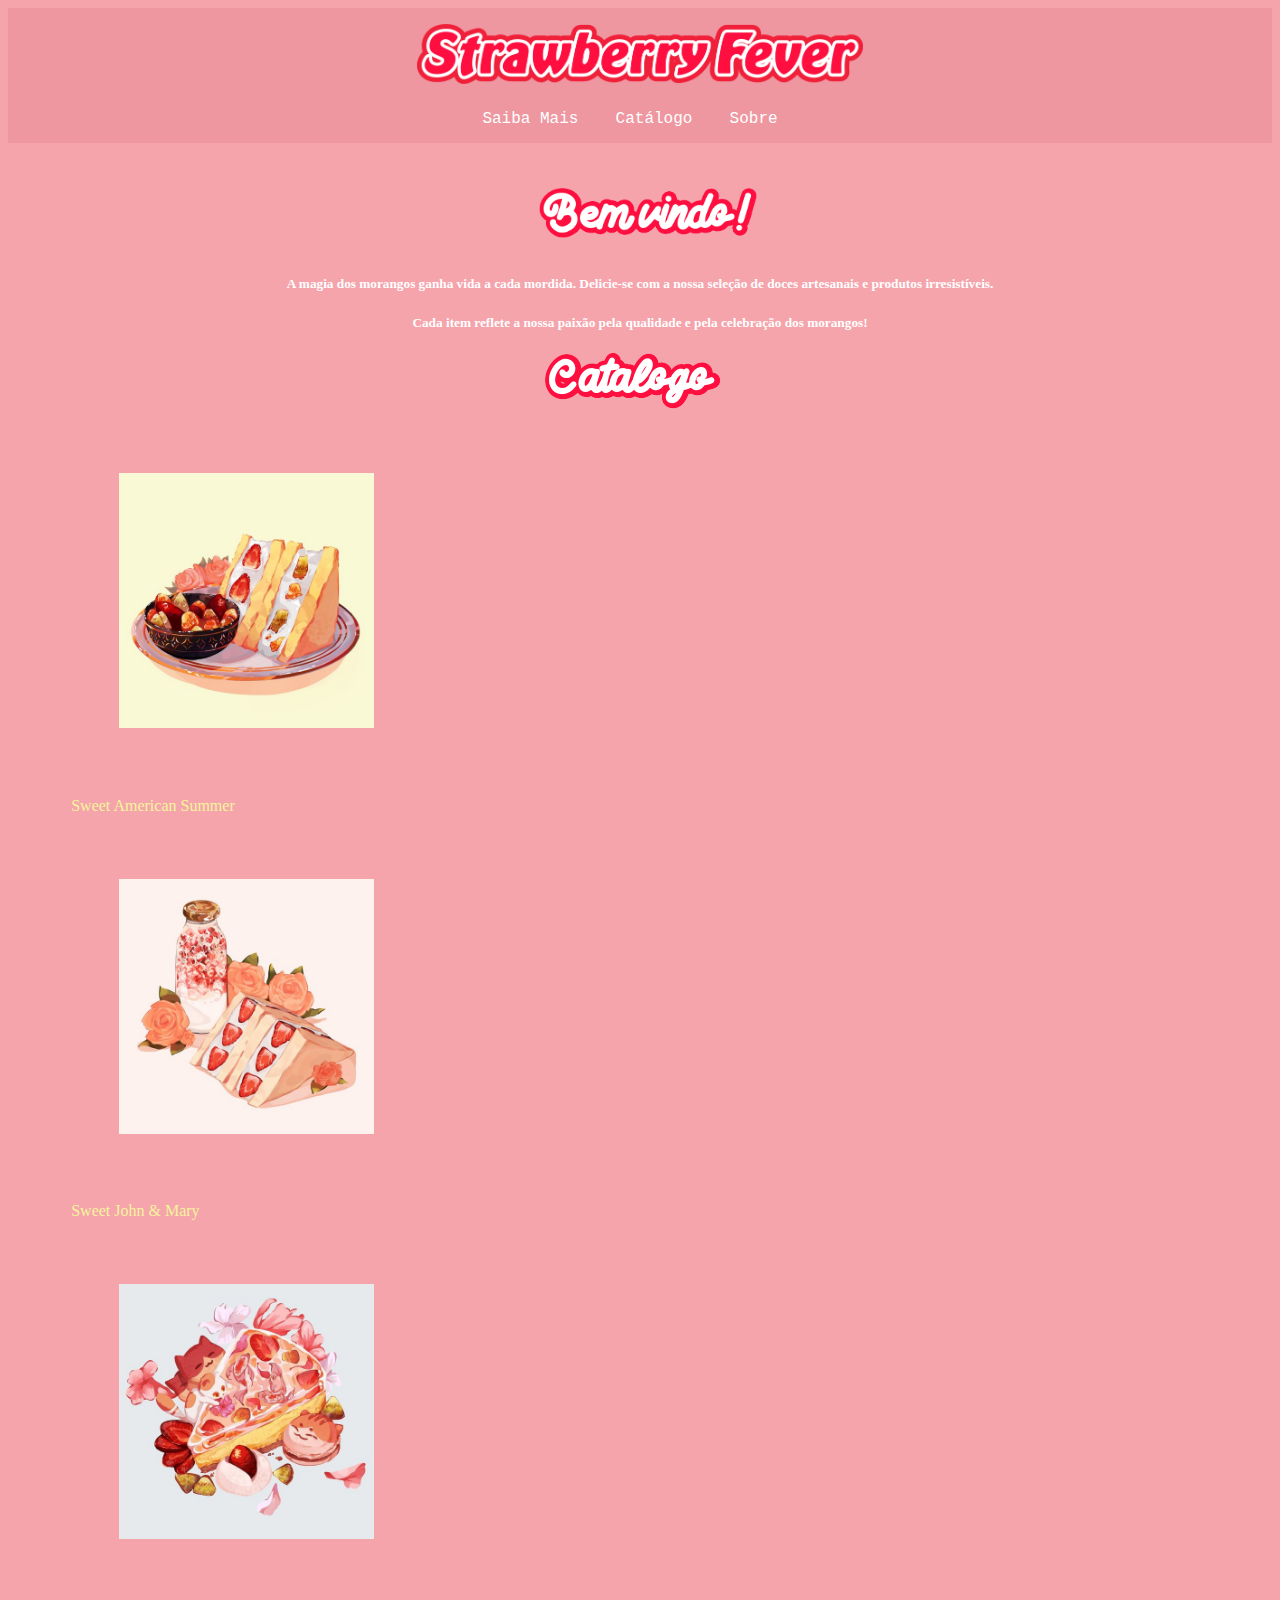
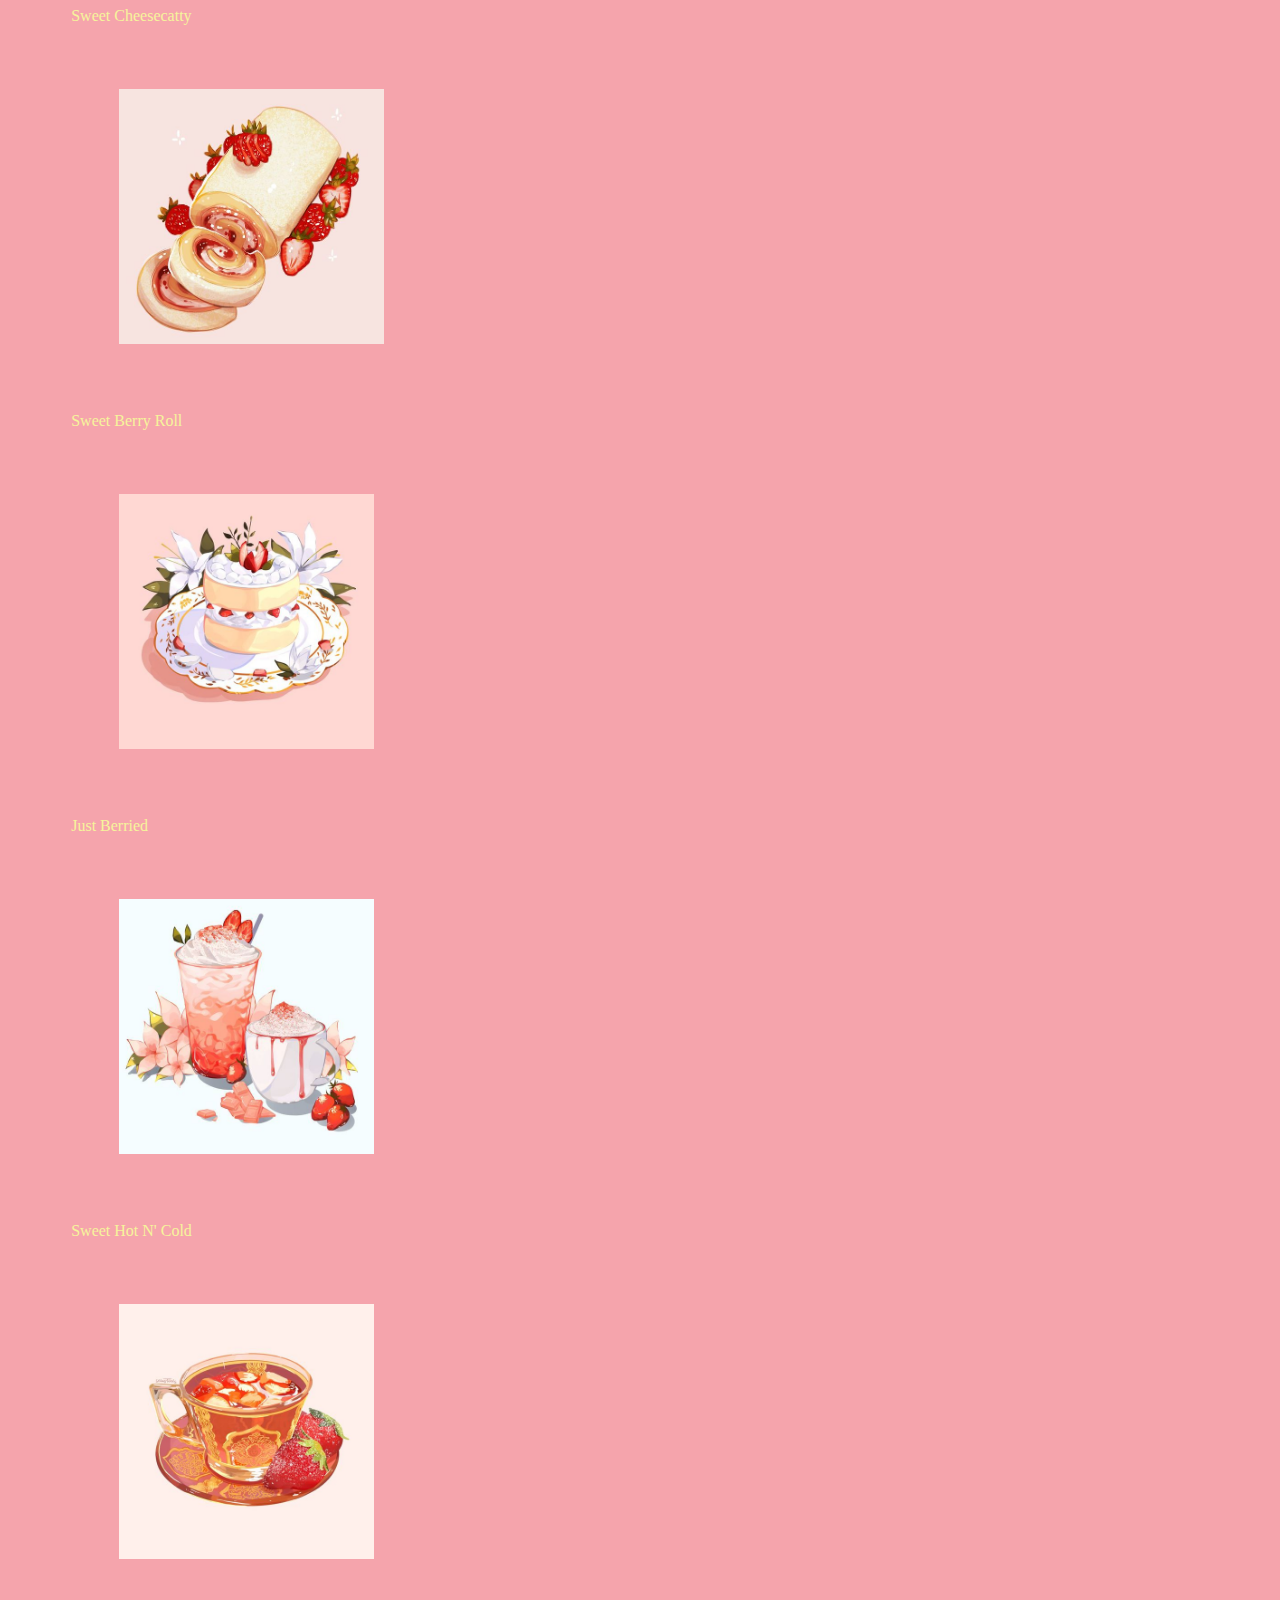
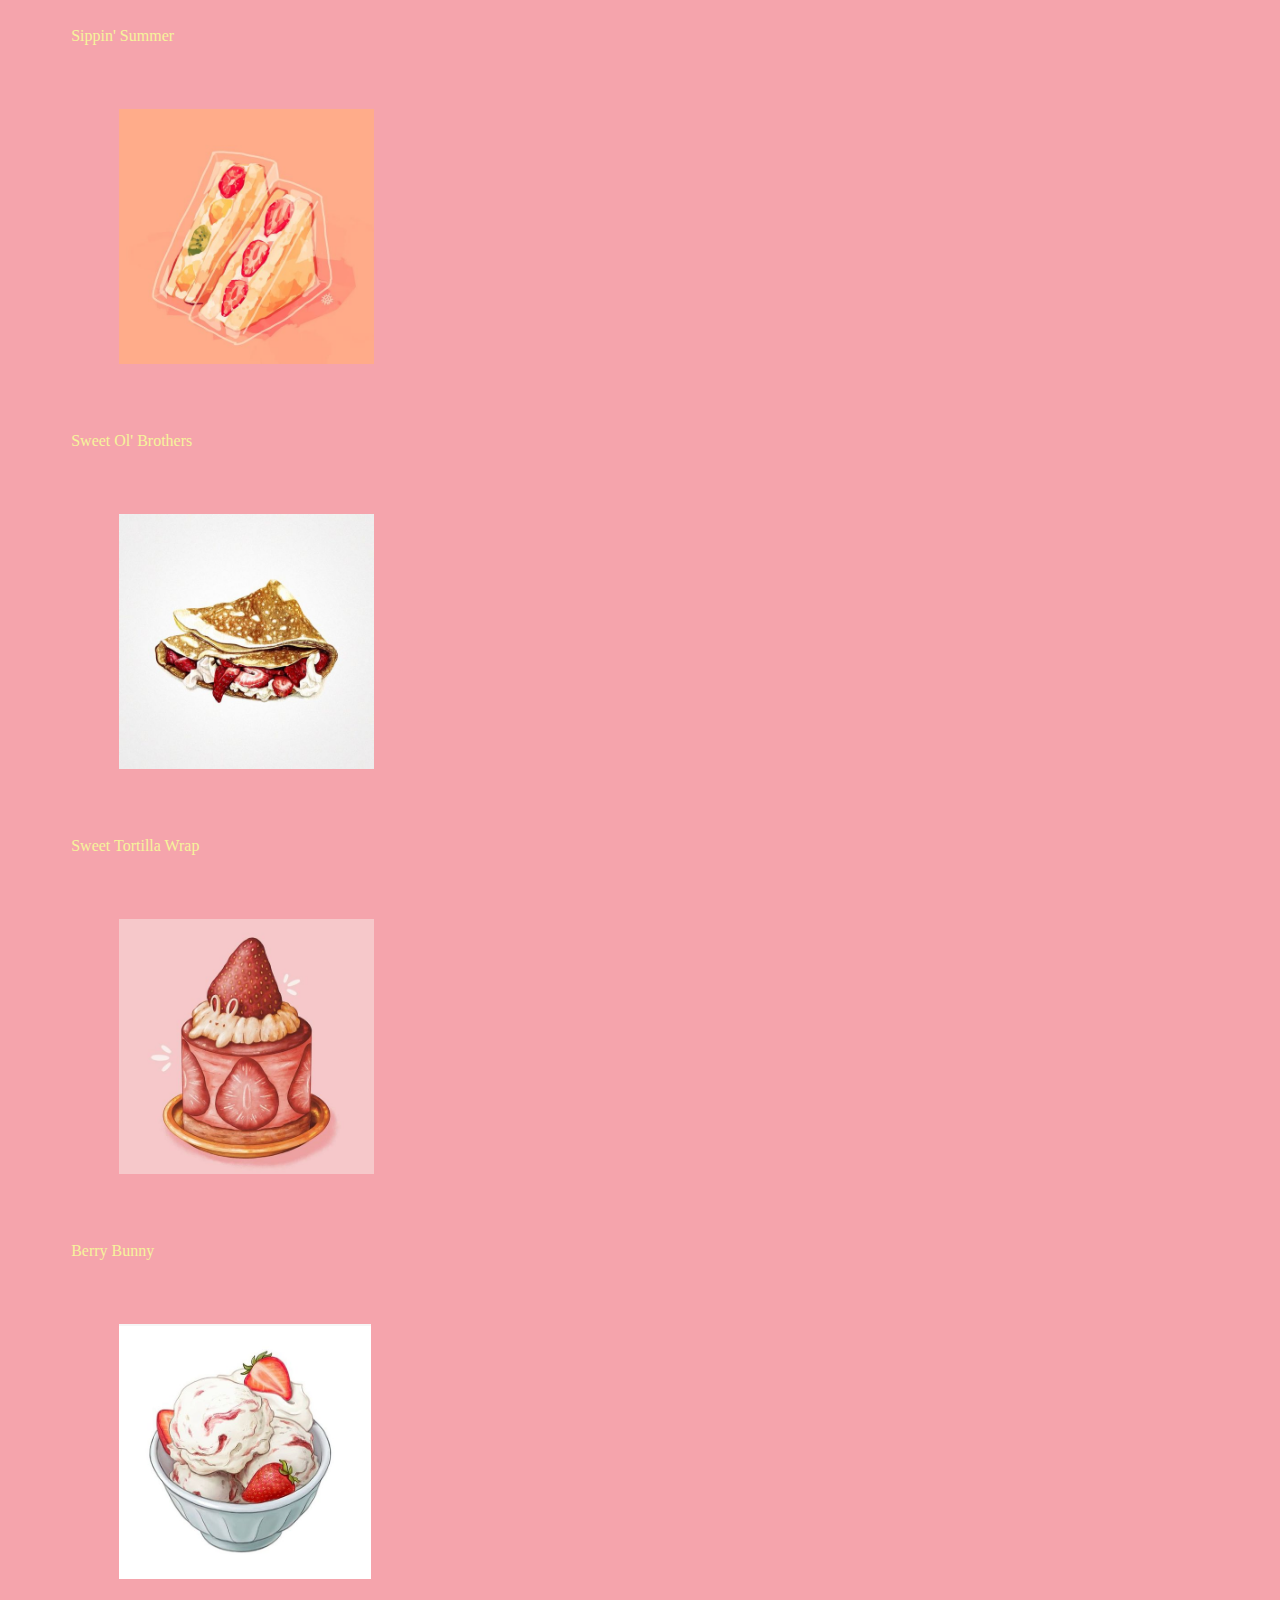
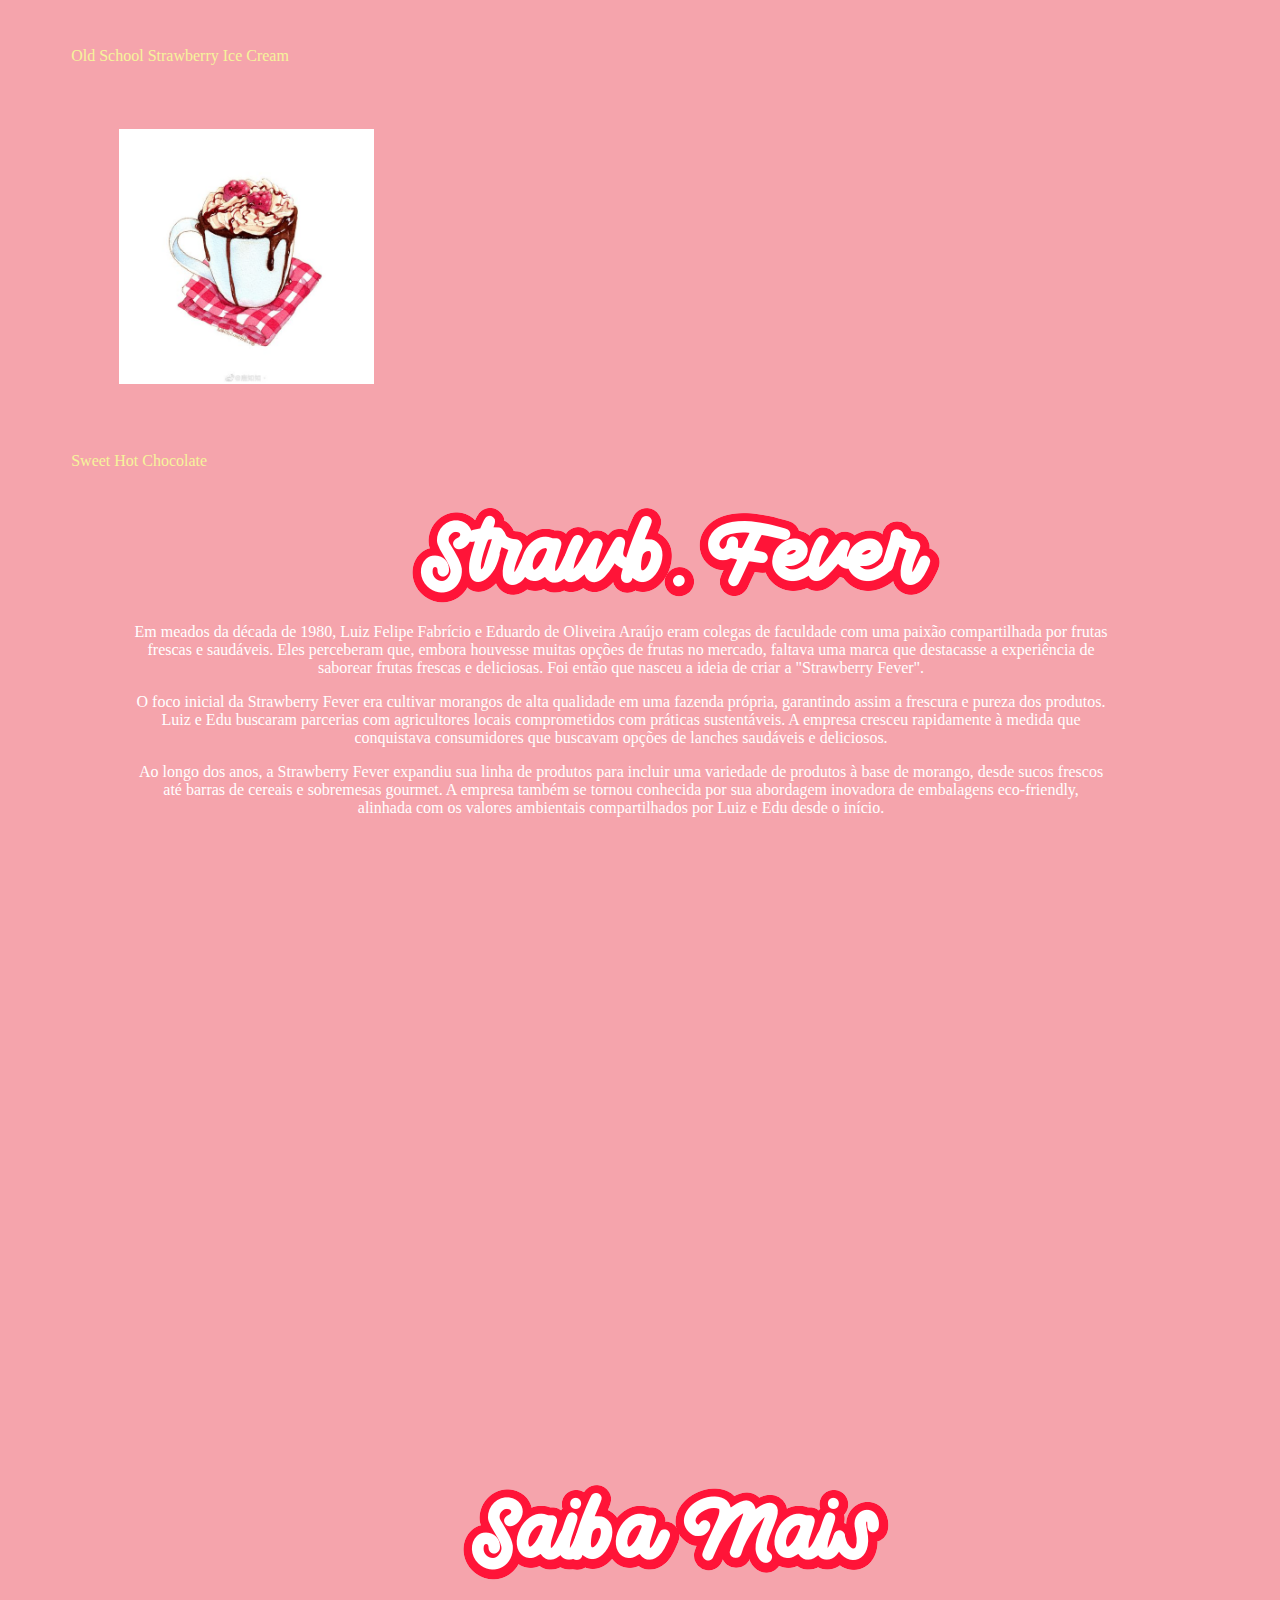
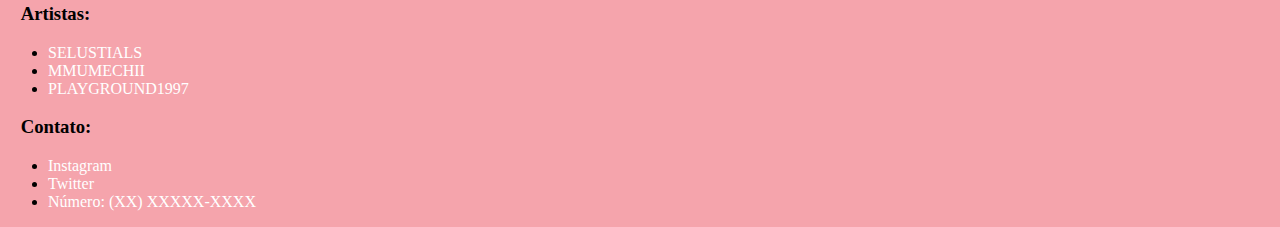
<file: docs/index.html>
<!DOCTYPE html>
<html lang="pt-br">
<head>
    <meta charset="UTF-8">
    <meta name="viewport" content="width=device-width, initial-scale=1.0">
    <link href="https://cdn.jsdelivr.net/npm/bootstrap@5.3.2/dist/css/bootstrap.min.css" rel="stylesheet" integrity="sha384-T3c6CoIi6uLrA9TneNEoa7RxnatzjcDSCmG1MXxSR1GAsXEV/Dwwykc2MPK8M2HN" crossorigin="anonymous">
    <link rel="stylesheet" href="CSS/estilo.css">
    <title>Empresa Strawb. Fever</title>
</head>
<body  >
    <header class="headerpink">
        <img class="logo" src="imagens/6f81341b39799e0c807af5e3adda7dd3.png" alt="logo">
        <h1></h1>
        <nav class="navfont" >
            <ul>
                <li><a class="botao1" href="#saibamais">Saiba Mais</a></li>
                <li><a class="botao1" href="#catalog">Catálogo</a></li>
                <li><a class="botao1" href="#sobre">Sobre</a></li>
            </ul>
        </nav>
    </header>
        <div class="row">
            <div>
                <img class="boasvindas" src="imagens/bemvindos.png" alt="mensagemteste">
            <h5 class="boasvindas2" >A magia dos morangos ganha vida a cada mordida. 
                Delicie-se com a nossa seleção de doces artesanais e produtos irresistíveis.</h5>
            <h5 class="boasvindas2" >Cada item reflete a nossa paixão pela qualidade e pela celebração dos morangos!</h5>
        </div>
            <div>
                <img class="catg" src="imagens/catalogo.png" alt="catalogobelike">
            </div>
            <div class="col-md-2 produto-link">

                <img class="produtoimagem" src="imagens/bolodefrutas.jpg" alt="Produto 1">
                <p class="menunames" >Sweet American Summer</p>
                
            </div>
            <div class="col-md-2 produto-link">
                <img class="produtoimagem" src="imagens/bolodemorango1.jpg" alt="Produto 2">
                <p class="menunames" >Sweet John & Mary</p>
                
            </div>
            <div class="col-md-2 produto-link">
                <img class="produtoimagem" src="imagens/cheesecake1.jpg" alt="Produto 3">
                <p class="menunames" >Sweet Cheesecatty</p>
                
            </div>
            <div class="col-md-2 produto-link">
                <img class="produtoimagem" src="imagens/rocambole1.jpg" alt="Produto 4">
                <p class="menunames" >Sweet Berry Roll</p>
                
            </div>
            <div class="col-md-2 produto-link">
                <img class="produtoimagem" src="imagens/bolomorango2.jpg" alt="Produto 5">
                <p class="menunames" >Just Berried</p>
                
            </div>
            <div class="col-md-2 produto-link">
                <img class="produtoimagem" src="imagens/bebidamorango1.jpg" alt="Produto 6">
                <p class="menunames" >Sweet Hot N' Cold</p>
                
            </div>
            <div class="col-md-2 produto-link">
                <img class="produtoimagem" src="imagens/bebidamorango2.jpg" alt="Produto 7">
                <p class="menunames" >Sippin' Summer</p>
                
            </div>
            <div class="col-md-2 produto-link">
                <img class="produtoimagem" src="imagens/bolosimples1.jpg" alt="Produto 8">
                <p class="menunames" >Sweet Ol' Brothers</p>
                
            </div>
        </div>
        <div class="row">
            
            
            <div class="col-md-2 produto-link">
                <img class="produtoimagem" src="imagens/panqueca.jpg" alt="Produto 9">
                <p class="menunames" >Sweet Tortilla Wrap</p>
                
            </div>
            <div class="col-md-2 produto-link">
                <img class="produtoimagem" src="imagens/bolinho.jpg" alt="Produto 10">
                <p class="menunames" >Berry Bunny</p>
                
            </div>
            <div class="col-md-2 produto-link">
                <img class="produtoimagem" src="imagens/sorvete1.jpg" alt="Produto 11">
                <p class="menunames" >Old School Strawberry Ice Cream</p>
                
            </div>
            <div class="col-md-2 produto-link">
                <img class="produtoimagem" src="imagens/bolinhocaneca.jpg" alt="Produto 12">
                <p class="menunames" >Sweet Hot Chocolate</p>
                
            </div>
        </div>
        <div class="row">
            <h1 id="sobre"></h1>
            <div class="col-md-12">
                <img class="logomenor" src="imagens/strawfever.png" alt="logomenor">
                <p class="historia" >Em meados da década de 1980, Luiz Felipe Fabrício e 
                Eduardo de Oliveira Araújo eram colegas de faculdade com uma paixão compartilhada por frutas frescas e saudáveis.
                Eles perceberam que, embora houvesse muitas opções de frutas no mercado, 
                faltava uma marca que destacasse a experiência de saborear frutas frescas e deliciosas. 
                Foi então que nasceu a ideia de criar a "Strawberry Fever".</p>

                <p class="historia">O foco inicial da Strawberry Fever era cultivar morangos de alta qualidade em uma fazenda própria, 
                garantindo assim a frescura e pureza dos produtos. Luiz e Edu buscaram parcerias com agricultores locais comprometidos com práticas sustentáveis. 
                A empresa cresceu rapidamente à medida que conquistava consumidores que buscavam opções de lanches saudáveis e deliciosos.</p>
                <p class="historia">Ao longo dos anos, a Strawberry Fever expandiu sua linha de produtos para incluir uma variedade de produtos à base de morango, 
                desde sucos frescos até barras de cereais e sobremesas gourmet. A empresa também se tornou conhecida por sua abordagem inovadora de embalagens eco-friendly, alinhada com os valores ambientais compartilhados por Luiz e Edu desde o início.</p>
                </div>
        </div>
    <div class="row">
        <div class="col-md-2">
            <img class="morangoimagem" src="imagens/morangos.jpg" alt="Produto 1">
        </div>
    </div>
    <div class="row">
        <h1 id="saibamais"></h1>
        <div class="col-md-12">
            <img class="saibamaisimagem" src="imagens/saibamais.png" alt="saibamais">
            <h3 class="artists">Artistas: </h3>
            <ul>
                <li><a class="listinha" href="https://www.instagram.com/selustials" target="_blank">SELUSTIALS</li></a>
                <li><a class="listinha" href="https://www.instagram.com/mmumechii/" target="_blank">MMUMECHII</li></a>
                <li><a class="listinha" href="https://twitter.com/PLAYGROUND1997" target="_blank">PLAYGROUND1997</li></a>
            </ul>
        </div>
        <div class="col-md-12">
        <h3 class="artists">Contato:</h3>
        <ul>
            <li><a class="listinha" href="https://www.instagram.com/" target="_blank">Instagram</li></a>
            <li><a class="listinha" href="https://twitter.com/" target="_blank">Twitter</li></a>
            <li><a class="listinha" href="">Número: (XX) XXXXX-XXXX</li></a>
        </ul>
    </div>
    </div>
</body>
</file>
<file: docs/CSS/estilo.css>
body {
    
    background-color: #F5A4AC;
}

header {
    
    color: #fff;
    text-align: center;
    padding: 1em 0;
}

nav ul {
    list-style: none;
    padding: 0;
    margin: 0;
}

nav li {
    display: inline;
    margin-right: 20px;
    list-style: none;
}

nav a {
    color: #fff;
    text-decoration: none;
    background-color: #EE97A0;
    padding: 0.3%;

    
}

nav a:hover {
    filter: brightness(0.9);
    transition-duration: 0.5s;
}

.produtoimagem{
    height: 255px;
    padding: 4%;
}

.morangoimagem {
    margin-left: 169%;
}



.col-md-2 {
    margin-left: 5%;
    
}

.catg {
    margin-left: 42.5%;
    margin-bottom: 1%;
}

.preco {
    font-weight: bold;
    color: #007bff;
}

.missao{
    font-weight: bold
}

.logo{
    height: 60px;
}

.headerpink {
    background-color: #EE97A0;
    border-width: 1%;
}

.menunames {
    font-family: cursive;
    color: #F5F49B;
}

.boasvindas {
    margin-top: 3.5%;
    margin-left: 42%;
    margin-bottom: 1%;
    font-family: 'Courier New', Courier, monospace;
    color: white;
    height: 50px;
    
}

.historia {
    margin-left: 10%;
    text-align: center;
    margin-right: 13%;
    color: white;
    font-family: cursive;
}

.boasvindas2 {
    font-family: cursive;
    text-align: center;
    
    color: white;
    display: block;
   
}

.artists {
    font-family: cursive;
    margin-left: 1%;
}

.listinha {
    text-decoration: none;
    font-family: cursive;
    color: white;
    
}

.listinha:hover {
    filter: brightness(0.9);
    transition-duration: 0.5s;
}

.navfont {
    font-family: 'Courier New', Courier, monospace;
}

.produto-link {
    position: relative;
    overflow: hidden;
}

.logomenor {
    margin-left: 32%;
}

.saibamaisimagem {
    margin-left: 36%;
    margin-top: 5%;
}



.produtoimagem {
    transition: transform 0.2s ease-in-out;
}

.produto-link:hover .produtoimagem {
    transform: scale(1.1); /* Ajuste o valor conforme necessário */
}
</file>
